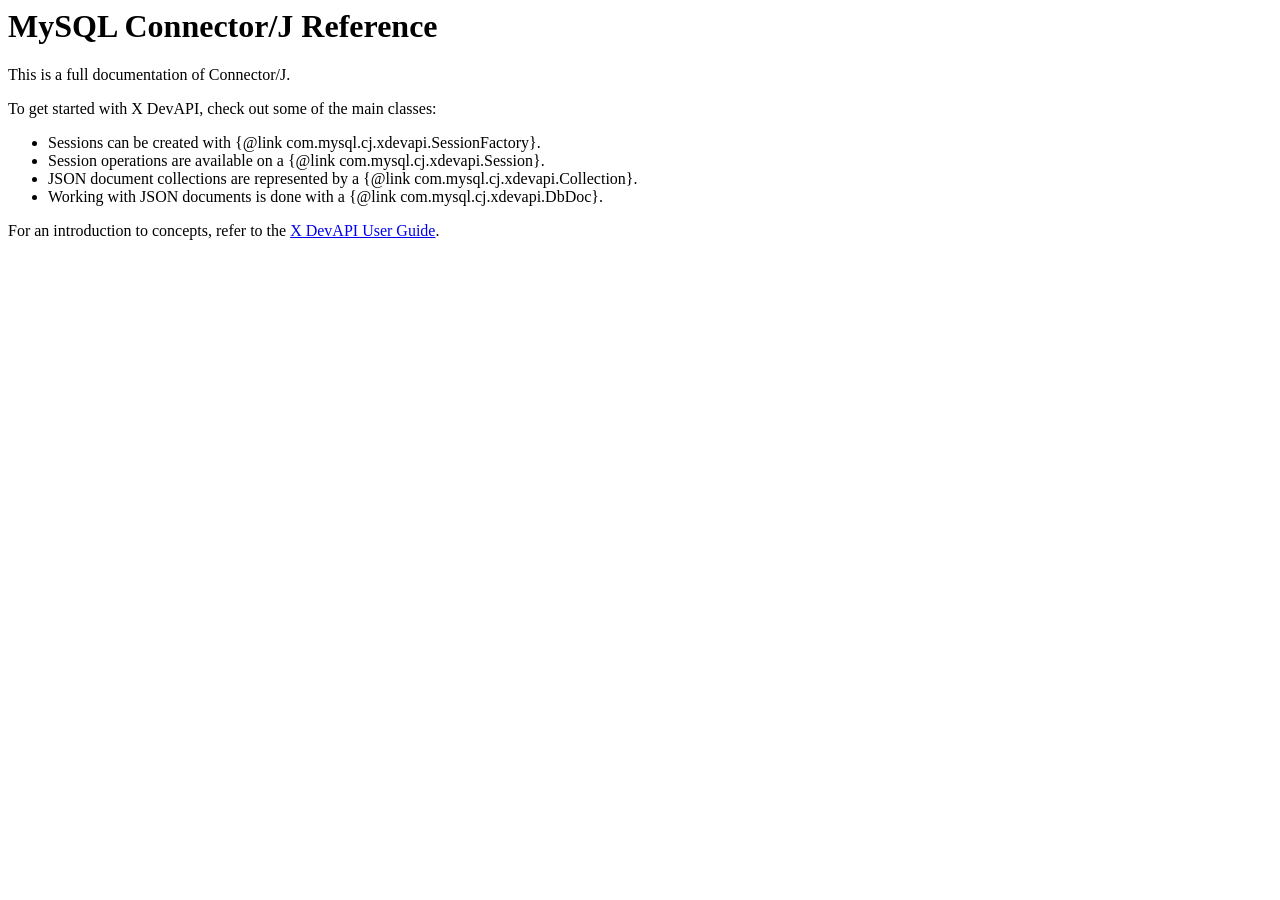
<file: lib/src/main/doc/connector-j-overview.html>
<body>
  <h1>MySQL Connector/J Reference</h1>

  <p>This is a full documentation of Connector/J.</p>

  <p>To get started with X DevAPI, check out some of the main classes:</p>

  <ul>
    <li>Sessions can be created with {@link com.mysql.cj.xdevapi.SessionFactory}.</li>
    <li>Session operations are available on a {@link com.mysql.cj.xdevapi.Session}.</li>
    <li>JSON document collections are represented by a {@link com.mysql.cj.xdevapi.Collection}.</li>
    <li>Working with JSON documents is done with a {@link com.mysql.cj.xdevapi.DbDoc}.</li>
  </ul>

  <p>For an introduction to concepts, refer to the <a href="http://dev.mysql.com/doc/x-devapi-userguide/en/index.html" target="_blank">X DevAPI User
      Guide</a>.</p>
</body>
</file>
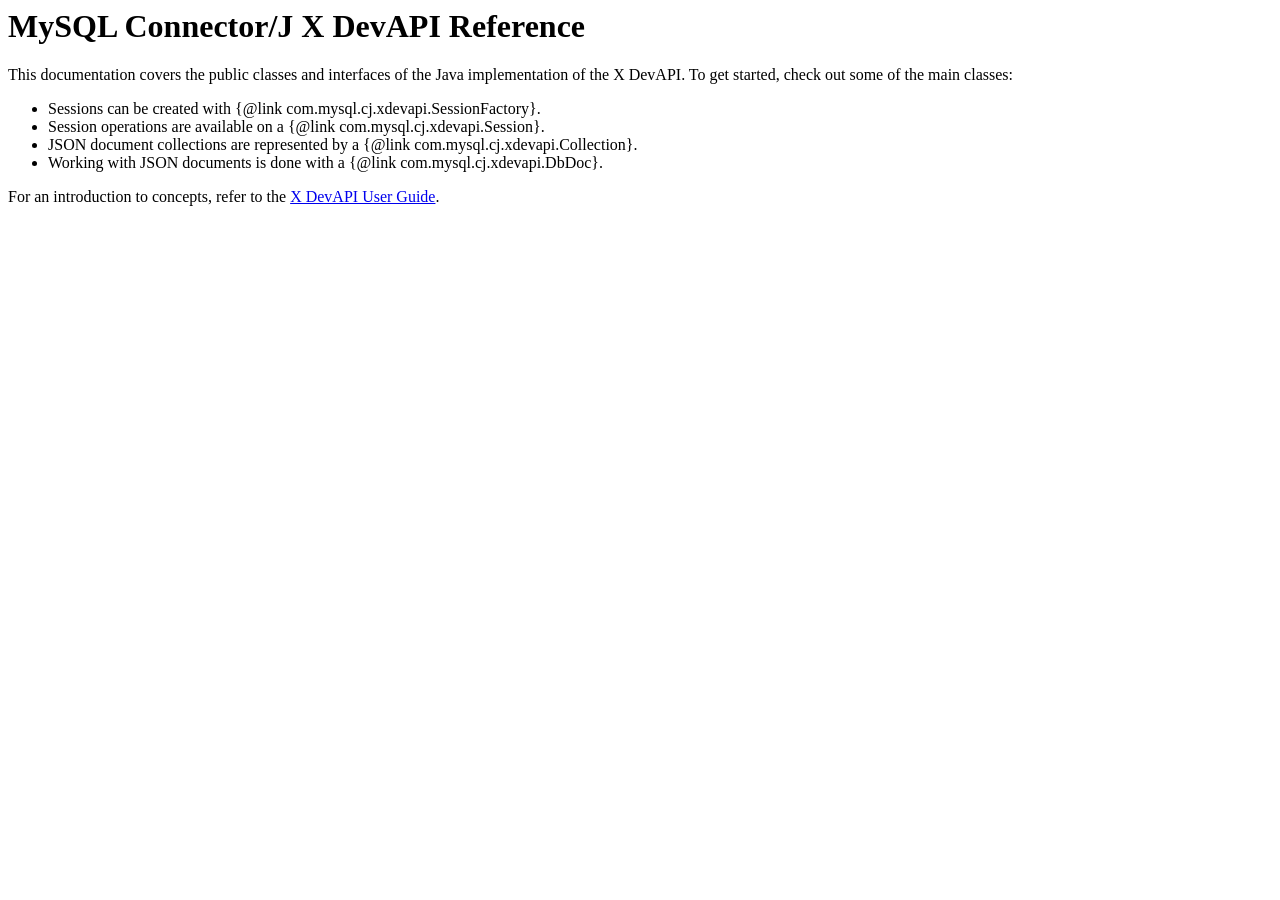
<file: lib/src/main/doc/mysqlx-overview.html>
<body>
  <h1>MySQL Connector/J X DevAPI Reference</h1>

  <p>This documentation covers the public classes and interfaces of the Java implementation of the X DevAPI. To get started, check out some of the main
      classes:</p>

  <ul>
    <li>Sessions can be created with {@link com.mysql.cj.xdevapi.SessionFactory}.</li>
    <li>Session operations are available on a {@link com.mysql.cj.xdevapi.Session}.</li>
    <li>JSON document collections are represented by a {@link com.mysql.cj.xdevapi.Collection}.</li>
    <li>Working with JSON documents is done with a {@link com.mysql.cj.xdevapi.DbDoc}.</li>
  </ul>

  <p>For an introduction to concepts, refer to the <a href="http://dev.mysql.com/doc/x-devapi-userguide/en/index.html" target="_blank">X DevAPI User
      Guide</a>.</p>
</body>
</file>
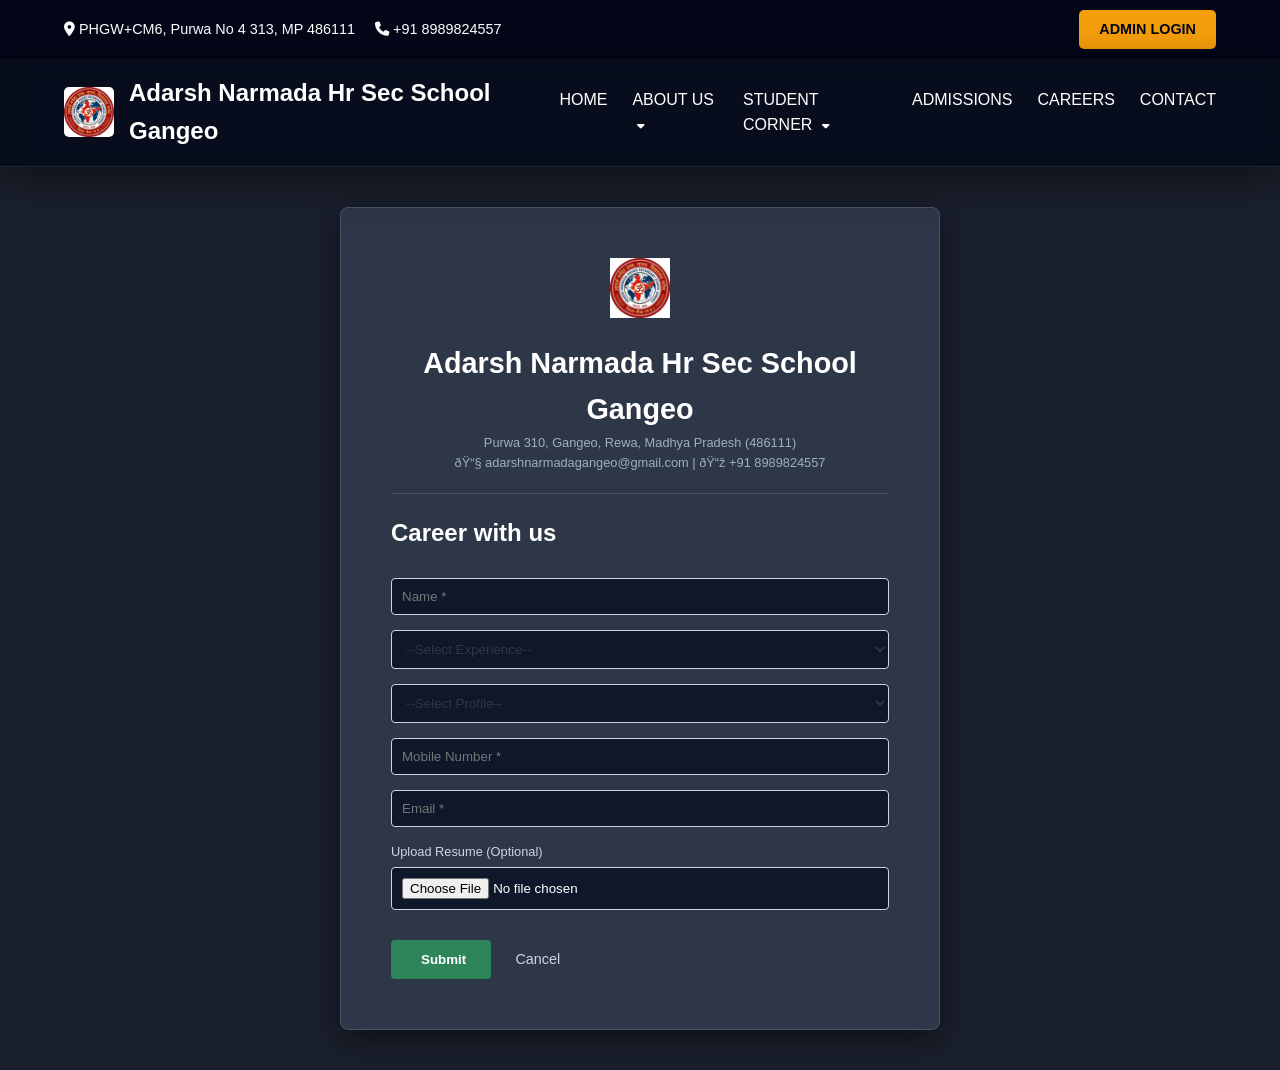
<file: src/main/resources/static/career.html>
﻿<!DOCTYPE html>
<html lang="en">
<head>
    <meta charset="UTF-8">
    <meta name="viewport" content="width=device-width, initial-scale=1.0">
    <meta name="google-site-verification" content="vFRNPhSDqF4_HHDW8wiS_suyt8Sd9mI5t532FJw0jqU" />
    <title>Career with us - Adarsh Narmada Hr Sec School Gangeo</title>
    <link rel="stylesheet" href="css/style.css">
    <link rel="stylesheet" href="https://cdnjs.cloudflare.com/ajax/libs/font-awesome/6.4.0/css/all.min.css">
</head>
<body class="form-page-body">

    <!-- Top Header -->
    <header class="top-header">
        <div class="school-info">
            <span><i class="fas fa-map-marker-alt"></i> PHGW+CM6, Purwa No 4 313, MP 486111</span>
            <span><i class="fas fa-phone"></i> +91 8989824557</span>
        </div>
        <a href="admin.html" class="admin-login-btn">ADMIN LOGIN</a>
    </header>

    <!-- Main Navigation -->
    <nav class="main-nav">
        <div class="logo" style="display: flex; align-items: center; gap: 15px;">
            <img src="img/logo.png" alt="Logo" style="height: 50px; border-radius: 5px;">
            <h1 style="color: white; font-size: 1.5rem;">Adarsh Narmada Hr Sec School Gangeo</h1>
        </div>
        <ul class="nav-links">
            <li><a href="index.html">HOME</a></li>
            <li class="dropdown">
                <a href="#about" class="dropbtn">ABOUT US <i class="fas fa-caret-down"></i></a>
                <div class="dropdown-content">
                    <a href="vision-mission.html">Vision & Mission</a>
                    <a href="principal-message.html">Principal's Message</a>
                    <a href="index.html#about">Our History</a>
                </div>
            </li>
            <li class="dropdown">
                <a href="#" class="dropbtn">STUDENT CORNER <i class="fas fa-caret-down"></i></a>
                <div class="dropdown-content">
                    <a href="results.html">Exam Results</a>
                    <a href="e-library.html">E-Library</a>
                    <a href="student-id.html">Digital ID Card</a>
                </div>
            </li>
            <li><a href="apply.html">ADMISSIONS</a></li>
            <li><a href="career.html" class="active">CAREERS</a></li>
            <li><a href="index.html#contact">CONTACT</a></li>
        </ul>
    </nav>

    <div class="admission-container" style="max-width: 600px; padding: 50px;">
        <div style="text-align: center; margin-bottom: 20px;">
            <img src="img/logo.png" alt="School Logo" style="height: 60px;">
            <h1 style="color: white; margin-top: 15px; font-size: 1.8rem;">Adarsh Narmada Hr Sec School Gangeo</h1>
            <p style="font-size: 0.8rem; color: #a0aec0;">Purwa 310, Gangeo, Rewa, Madhya Pradesh (486111)</p>
            <p style="font-size: 0.8rem; color: #a0aec0;">ðŸ“§ adarshnarmadagangeo@gmail.com | ðŸ“ž +91 8989824557</p>
        </div>

        <div style="border-top: 1px solid #4a5568; padding-top: 20px;">
            <h2 style="color: white; font-size: 1.5rem; margin-bottom: 25px;">Career with us</h2>
            
            <form id="career-form">
                <div class="form-field">
                    <input type="text" id="name" placeholder="Name *" required>
                </div>
                
                <div class="form-field">
                    <select id="experience" required>
                        <option value="">--Select Experience--</option>
                        <option value="Fresher">Fresher</option>
                        <option value="1-2 Years">1-2 Years</option>
                        <option value="3-5 Years">3-5 Years</option>
                        <option value="5+ Years">5+ Years</option>
                    </select>
                </div>

                <div class="form-field">
                    <select id="profile" required>
                        <option value="">--Select Profile--</option>
                        <option value="Primary Teacher">Primary Teacher</option>
                        <option value="Secondary Teacher">Secondary Teacher</option>
                        <option value="Principal/Admin">Principal/Admin</option>
                        <option value="Support Staff">Support Staff</option>
                    </select>
                </div>

                <div class="form-field">
                    <input type="tel" id="mobile" placeholder="Mobile Number *" required pattern="[0-9]{10}">
                </div>

                <div class="form-field">
                    <input type="email" id="email" placeholder="Email *" required>
                </div>

                <div class="form-field">
                    <label style="color: #cbd5e0; font-size: 0.8rem; display: block; margin-bottom: 5px;">Upload Resume (Optional)</label>
                    <input type="file" id="resume" style="color: white;">
                </div>

                <div style="margin-top: 30px;">
                    <button type="submit" class="btn-submit" style="background: #2f855a; width: 100px;">Submit</button>
                    <a href="index.html" style="color: #cbd5e0; margin-left: 20px; text-decoration: none; font-size: 0.9rem;">Cancel</a>
                </div>
            </form>
        </div>
    </div>

    <script>
        document.getElementById('career-form').addEventListener('submit', async (e) => {
            e.preventDefault();
            
            const formData = {
                name: document.getElementById('name').value,
                experience: document.getElementById('experience').value,
                profile: document.getElementById('profile').value,
                mobile: document.getElementById('mobile').value,
                email: document.getElementById('email').value,
                timestamp: new Date().toISOString()
            };

            try {
                const response = await fetch('/api/careers', {
                    method: 'POST',
                    headers: { 'Content-Type': 'application/json' },
                    body: JSON.stringify(formData)
                });

                if (response.ok) {
                    alert('Application submitted successfully! Our recruiters will contact you soon.');
                    window.location.href = 'index.html';
                } else {
                    alert('Submission failed. Please try again.');
                }
            } catch (error) {
                console.error('Error:', error);
                alert('Connection error. Please try again.');
            }
        });
    </script>
</body>
</html>
</file>
<file: src/main/resources/static/css/style.css>
﻿:root {
    --navy: #020617;
    --navy-light: #0f172a;
    --navy-translucent: rgba(2, 6, 23, 0.7);
    --yellow: #f59e0b;
    --yellow-hover: #d97706;
    --teal: #06b6d4;
    --neon-blue: #3b82f6;
    --neon-purple: #8b5cf6;
    --red: #ef4444;
    --white: #ffffff;
    --gray-light: #020617; /* Changed to dark for deep theme */
    --text-dark: #f8fafc; /* Changed to light for contrast */
    --transition: all 0.4s cubic-bezier(0.4, 0, 0.2, 1);
    --shadow: 0 10px 40px rgba(0,0,0,0.5);
    --shadow-hover: 0 20px 50px rgba(6, 182, 212, 0.3);
    --glass-bg: rgba(15, 23, 42, 0.6);
    --glass-border: 1px solid rgba(255, 255, 255, 0.1);
    --glass-shadow: 0 8px 32px 0 rgba(0, 0, 0, 0.8);
}

@import url('https://fonts.googleapis.com/css2?family=Outfit:wght@300;400;600;700&display=swap');

* {
    margin: 0;
    padding: 0;
    box-sizing: border-box;
    font-family: 'Outfit', sans-serif;
}

body {
    background-color: var(--gray-light);
    color: var(--text-dark);
    line-height: 1.6;
}

/* Header & Nav */
.top-header {
    background-color: var(--navy);
    color: var(--white);
    padding: 10px 5%;
    display: flex;
    justify-content: space-between;
    align-items: center;
    font-size: 0.9rem;
}

.school-info {
    display: flex;
    align-items: center;
    gap: 20px;
}

.main-nav {
    background-color: var(--navy-translucent);
    backdrop-filter: blur(12px);
    -webkit-backdrop-filter: blur(12px);
    border-bottom: 1px solid rgba(255, 255, 255, 0.1);
    padding: 15px 5%;
    position: sticky; top: 0; /* Sticky enabled on desktop */
    z-index: 1000;
    display: flex;
    justify-content: space-between;
    align-items: center;
    box-shadow: var(--shadow);
}

.nav-links {
    display: flex;
    list-style: none;
    gap: 25px;
}

.nav-links li {
    position: relative;
}

/* Dropdown Container */
.dropdown-content {
    display: none;
    position: absolute;
    background-color: var(--navy-light);
    min-width: 200px;
    box-shadow: var(--shadow);
    z-index: 1001;
    top: 100%;
    left: 0;
    border-top: 3px solid var(--yellow);
    border-radius: 0 0 5px 5px;
}

.dropdown-content a {
    color: var(--white);
    padding: 12px 16px;
    text-decoration: none;
    display: block;
    font-size: 0.85rem;
    border-bottom: 1px solid rgba(255,255,255,0.05);
}

.dropdown-content a:hover {
    background-color: var(--navy);
    color: var(--yellow);
}

/* Show dropdown on hover */
.dropdown:hover .dropdown-content {
    display: block;
}

.dropbtn i {
    font-size: 0.75rem;
    margin-left: 5px;
}

.nav-links a {
    color: var(--white);
    text-decoration: none;
    font-weight: 500;
    transition: var(--transition);
    position: relative;
    padding-bottom: 5px;
}

.nav-links a::after {
    content: '';
    position: absolute;
    bottom: 0;
    left: 0;
    width: 0;
    height: 2px;
    background: var(--yellow);
    transition: var(--transition);
}

.nav-links a:hover {
    color: var(--yellow);
}

.nav-links a:hover::after {
    width: 100%;
}

.admin-login-btn {
    background-color: var(--yellow);
    color: var(--navy);
    padding: 8px 20px;
    border-radius: 5px;
    text-decoration: none;
    font-weight: 600;
    transition: var(--transition);
}

.admin-login-btn:hover {
    background-color: var(--yellow-hover);
    transform: translateY(-2px);
}

/* Hero Section */
.hero {
    height: 90vh;
    background: radial-gradient(circle at top right, rgba(6, 182, 212, 0.2), transparent 40%),
                radial-gradient(circle at bottom left, rgba(139, 92, 246, 0.2), transparent 40%),
                var(--navy);
    display: flex;
    align-items: center;
    justify-content: center;
    color: var(--white);
    text-align: center;
    position: relative;
    overflow: hidden;
}

.hero::before {
    content: '';
    position: absolute;
    width: 200%;
    height: 200%;
    background: radial-gradient(circle, rgba(59, 130, 246, 0.1) 0%, transparent 60%);
    animation: move-bg 15s linear infinite alternate;
}

@keyframes move-bg {
    0% { transform: translate(-50%, -50%) rotate(0deg); }
    100% { transform: translate(-50%, -50%) rotate(360deg); }
}

.hero-content {
    position: relative;
    z-index: 10;
    max-width: 900px;
    padding: 0 20px;
    animation: fadeInUp 1s ease-out;
}

.hero-content h1 {
    font-size: 5rem;
    font-weight: 800;
    margin-bottom: 25px;
    letter-spacing: -2px;
    line-height: 1.1;
    text-shadow: 0 10px 40px rgba(6, 182, 212, 0.5);
    background: linear-gradient(to right, #38bdf8, #818cf8, #c084fc);
    -webkit-background-clip: text;
    -webkit-text-fill-color: transparent;
    animation: glow-pulse 3s infinite alternate;
}

@keyframes glow-pulse {
    0% { text-shadow: 0 10px 40px rgba(6, 182, 212, 0.5); }
    100% { text-shadow: 0 10px 50px rgba(139, 92, 246, 0.8); }
}

.hero-content p {
    font-size: 1.25rem;
    color: rgba(255,255,255,0.8);
    margin-bottom: 35px;
}

@keyframes fadeInUp {
    from { opacity: 0; transform: translateY(30px); }
    to { opacity: 1; transform: translateY(0); }
}

/* Sections */
.section {
    padding: 80px 10%;
}

.section-title {
    text-align: center;
    margin-bottom: 60px;
    position: relative;
}

.section-title h2 {
    font-size: 3rem;
    color: var(--white);
    font-weight: 800;
    margin-bottom: 10px;
    position: relative;
    display: inline-block;
    text-transform: uppercase;
    letter-spacing: 2px;
    background: linear-gradient(to right, var(--teal), var(--neon-purple));
    -webkit-background-clip: text;
    -webkit-text-fill-color: transparent;
}

.section-title h2::after {
    content: '';
    position: absolute;
    bottom: -15px;
    left: 50%;
    transform: translateX(-50%);
    width: 80px;
    height: 5px;
    background: linear-gradient(to right, var(--teal), var(--neon-purple));
    border-radius: 5px;
    box-shadow: 0 0 15px var(--neon-purple);
}

/* About Section */
.about-grid {
    display: grid;
    grid-template-columns: 1fr 1fr;
    gap: 50px;
    align-items: center;
}

.about-img img {
    width: 100%;
    border-radius: 15px;
    box-shadow: var(--shadow);
    transition: var(--transition);
}

.about-img img:hover {
    transform: translateY(-10px);
    box-shadow: var(--shadow-hover);
}

.news-container {
    background: var(--glass-bg);
    backdrop-filter: blur(10px);
    border: var(--glass-border);
    padding: 40px;
    border-radius: 20px;
    box-shadow: var(--glass-shadow);
}

.news-item {
    border-bottom: 1px solid rgba(0,0,0,0.05);
    padding: 20px 0;
    display: flex;
    gap: 25px;
    align-items: center;
    transition: var(--transition);
}

.news-item:hover {
    transform: translateX(10px);
    background: rgba(255,255,255,0.5);
    border-radius: 10px;
    padding-left: 15px;
}

.news-date {
    background: linear-gradient(135deg, var(--yellow) 0%, var(--yellow-hover) 100%);
    color: var(--white);
    padding: 12px;
    border-radius: 8px;
    min-width: 90px;
    text-align: center;
    font-weight: 700;
    box-shadow: var(--shadow);
}

/* Admissions Banner */
.admissions-banner {
    background-color: var(--navy);
    color: var(--white);
    padding: 40px 10%;
    display: flex;
    justify-content: space-between;
    align-items: center;
}

.apply-btn {
    background: linear-gradient(135deg, var(--neon-blue) 0%, var(--neon-purple) 100%);
    color: var(--white);
    padding: 15px 40px;
    border-radius: 30px;
    text-decoration: none;
    font-weight: 800;
    text-transform: uppercase;
    letter-spacing: 1px;
    box-shadow: 0 4px 20px rgba(139, 92, 246, 0.4);
    transition: var(--transition);
    display: inline-block;
    position: relative;
    overflow: hidden;
    border: 1px solid rgba(255,255,255,0.2);
}

.apply-btn::after {
    content: '';
    position: absolute;
    top: -50%;
    left: -50%;
    width: 200%;
    height: 200%;
    background: rgba(255,255,255,0.2);
    transform: rotate(45deg) translateY(-100%);
    transition: var(--transition);
}

.apply-btn:hover {
    transform: translateY(-5px) scale(1.05);
    box-shadow: 0 10px 30px rgba(139, 92, 246, 0.8);
    border-color: rgba(255,255,255,0.5);
}

.apply-btn:hover::after {
    transform: rotate(45deg) translateY(100%);
}

/* Testimonials */
.testimonials-section {
    background-color: var(--navy);
    color: var(--white);
}

.testimonial-grid {
    display: grid;
    grid-template-columns: repeat(auto-fit, minmax(300px, 1fr));
    gap: 30px;
}

.testimonial-card {
    background: var(--navy-light);
    color: var(--text-dark);
    padding: 50px 40px 40px;
    border-radius: 20px;
    position: relative;
    box-shadow: var(--shadow);
    transition: var(--transition);
    border: 1px solid rgba(0,0,0,0.02);
}

.testimonial-card:hover {
    transform: translateY(-10px);
    box-shadow: var(--shadow-hover);
}

.quote-icon {
    position: absolute;
    top: -25px;
    left: 40px;
    background: linear-gradient(135deg, var(--yellow) 0%, var(--yellow-hover) 100%);
    width: 50px;
    height: 50px;
    display: flex;
    align-items: center;
    justify-content: center;
    color: var(--white);
    font-size: 1.5rem;
    border-radius: 50%;
    box-shadow: 0 4px 15px rgba(255, 183, 3, 0.4);
}

/* Footer */
footer {
    background-color: var(--navy);
    color: var(--white);
    padding: 80px 10% 20px;
}

.footer-grid {
    display: grid;
    grid-template-columns: 2fr 1fr 1fr 1fr;
    gap: 50px;
    margin-bottom: 50px;
}

.footer-col h3 {
    margin-bottom: 25px;
    color: var(--yellow);
}

.footer-bottom {
    border-top: 1px solid rgba(255,255,255,0.1);
    padding-top: 20px;
    text-align: center;
    font-size: 0.9rem;
}

/* Admin Dashboard UI */
.admin-container {
    max-width: 800px;
    margin: 50px auto;
    padding: 30px;
    background: var(--navy-light);
    border-radius: 10px;
    box-shadow: var(--shadow);
}

.form-group {
    margin-bottom: 20px;
}

.form-group label {
    display: block;
    margin-bottom: 8px;
    font-weight: 600;
}

input, textarea {
    background: var(--navy-light);
    color: var(--text-dark);
    width: 100%;
    padding: 12px;
    border: 1px solid #ddd;
    border-radius: 5px;
}

button.primary {
    background: var(--navy);
    color: var(--white);
    padding: 12px 25px;
    border: none;
    border-radius: 5px;
    cursor: pointer;
    font-weight: bold;
}

/* Admission Form (Dark Theme) */
.form-page-body {
    background-color: #1a202c;
    color: #e2e8f0;
}

.admission-container {
    max-width: 1000px;
    margin: 40px auto;
    background: #2d3748;
    padding: 40px;
    border-radius: 8px;
    box-shadow: 0 10px 30px rgba(0,0,0,0.5);
    border: 1px solid #4a5568;
}

.form-header-img {
    text-align: center;
    margin-bottom: 30px;
    border-bottom: 1px solid #4a5568;
    padding-bottom: 20px;
}

.form-section {
    margin-bottom: 40px;
    border-bottom: 1px solid #4a5568;
    padding-bottom: 30px;
}

.form-section-title {
    color: var(--yellow);
    font-size: 1.2rem;
    margin-bottom: 20px;
    font-weight: 600;
    text-transform: uppercase;
    letter-spacing: 1px;
}

.form-grid-3 {
    display: grid;
    grid-template-columns: repeat(3, 1fr);
    gap: 20px;
}

.form-grid-2 {
    display: grid;
    grid-template-columns: repeat(2, 1fr);
    gap: 20px;
}

.form-field {
    margin-bottom: 15px;
}

.form-field label {
    display: block;
    margin-bottom: 8px;
    font-size: 0.9rem;
    color: #cbd5e0;
}

.form-field input, .form-field select {
    width: 100%;
    padding: 10px;
    background: var(--navy-light); color: var(--text-dark);
    border: 1px solid #cbd5e0;
    border-radius: 4px;
    color: #2d3748;
}

.form-field input:focus {
    outline: 2px solid var(--yellow);
    background: var(--navy-light);
}

.checkbox-group {
    display: flex;
    gap: 30px;
    margin-top: 10px;
}

.checkbox-item {
    display: flex;
    align-items: center;
    gap: 10px;
    cursor: pointer;
}

.submit-section {
    text-align: left;
    margin-top: 30px;
}

.btn-submit {
    background-color: #2f855a;
    color: white;
    padding: 12px 30px;
    border: none;
    border-radius: 4px;
    font-weight: 600;
    cursor: pointer;
    transition: var(--transition);
}

.btn-submit:hover {
    background-color: #276749;
    transform: scale(1.02);
}

.note-text {
    font-size: 0.8rem;
    color: #a0aec0;
    margin-top: 20px;
}

/* Gallery Hover Enhancements */
#gallery-grid img {
    transition: var(--transition);
    cursor: pointer;
}

/* Sub-Page Layout (Principal Message, etc.) */
.sub-banner {
    background: linear-gradient(rgba(0,0,0,0.7), rgba(0,0,0,0.7)), url('../img/hero.png') center/cover;
    padding: 60px 0;
    color: white;
    text-align: left;
}

.sub-banner-content {
    max-width: 1200px;
    margin: 0 auto;
    padding: 0 20px;
}

.breadcrumbs {
    font-size: 0.9rem;
    color: var(--yellow);
    margin-top: 10px;
}

.breadcrumbs a {
    color: white;
    text-decoration: none;
}

.page-container {
    max-width: 1200px;
    margin: 40px auto;
    display: grid;
    grid-template-columns: 2fr 1fr;
    gap: 30px;
    padding: 0 20px;
}

.content-box {
    background: var(--navy-light);
    padding: 30px;
    border-radius: 8px;
    box-shadow: var(--shadow);
    border-top: 5px solid var(--navy);
}

.sidebar-box {
    background: var(--navy-light);
    padding: 30px;
    border-radius: 8px;
    box-shadow: var(--shadow);
    border-top: 5px solid var(--yellow);
}

.sidebar-links {
    list-style: none;
    margin-top: 20px;
}

.sidebar-links li {
    padding: 12px 0;
    border-bottom: 1px solid #eee;
}

.sidebar-links a {
    color: var(--navy);
    text-decoration: none;
    font-weight: 500;
    display: flex;
    justify-content: space-between;
    align-items: center;
}

/* Testimonial Form */
.review-form-container {
    max-width: 800px;
    margin: 40px auto;
    background: var(--navy-light);
    padding: 30px;
    border-radius: 8px;
    box-shadow: var(--shadow);
}

.review-form textarea {
    width: 100%;
    padding: 15px;
    background: var(--navy-light); color: var(--text-dark);
    border: 1px solid #ddd;
    border-radius: 5px;
    margin-bottom: 20px;
}

.review-input-group {
    display: grid;
    grid-template-columns: 1fr 1fr;
    gap: 20px;
    margin-bottom: 20px;
}

.review-input-group input {
    width: 100%;
    padding: 12px;
    border: 1px solid #ddd;
    border-radius: 5px;
}

.admin-item-card {
    background: var(--navy-light);
    padding: 20px;
    border-radius: 10px;
    box-shadow: 0 4px 6px rgba(0,0,0,0.05);
    margin-bottom: 20px;
    border-left: 5px solid var(--navy);
}

/* Faculty Section Styles */
.faculty-grid {
    display: grid;
    grid-template-columns: repeat(auto-fit, minmax(220px, 1fr));
    gap: 35px;
    margin-top: 50px;
}

.faculty-card {
    background: var(--navy-light);
    padding: 30px 20px;
    border-radius: 20px;
    text-align: center;
    box-shadow: var(--shadow);
    transition: var(--transition);
    border-bottom: 5px solid var(--teal);
    position: relative;
    overflow: hidden;
}

.faculty-card::before {
    content: '';
    position: absolute;
    top: 0;
    left: 0;
    width: 100%;
    height: 100px;
    background: linear-gradient(135deg, rgba(33, 158, 188, 0.1) 0%, transparent 100%);
    z-index: 0;
}

.faculty-card:hover {
    transform: translateY(-12px);
    box-shadow: var(--shadow-hover);
    border-bottom-color: var(--yellow);
}

.faculty-img {
    width: 130px;
    height: 130px;
    border-radius: 50%;
    object-fit: cover;
    margin-bottom: 20px;
    border: 4px solid var(--white);
    box-shadow: 0 10px 20px rgba(0,0,0,0.1);
    position: relative;
    z-index: 1;
    background: var(--navy-light);
}

.faculty-card h3 {
    position: relative;
    z-index: 1;
    color: var(--navy);
    font-size: 1.2rem;
    font-weight: 700;
}

/* Admin Dashboard Modern Layout */
.admin-layout {
    display: flex;
    min-height: 100vh;
}

.admin-sidebar {
    width: 280px;
    background: var(--navy);
    color: white;
    padding: 30px 0;
    position: fixed;
    height: 100vh;
    overflow-y: auto;
    z-index: 100;
}

.admin-sidebar-header {
    padding: 0 30px 30px;
    border-bottom: 1px solid rgba(255,255,255,0.1);
    margin-bottom: 20px;
    text-align: center;
}

.admin-sidebar-header img {
    height: 60px;
}

.admin-nav-list {
    list-style: none;
}

.admin-nav-item {
    display: flex;
    align-items: center;
    padding: 15px 30px;
    color: rgba(255,255,255,0.7);
    text-decoration: none;
    transition: var(--transition);
    cursor: pointer;
    border-left: 4px solid transparent;
    font-weight: 500;
}

.admin-nav-item i {
    width: 25px;
    margin-right: 15px;
    font-size: 1.1rem;
}

.admin-nav-item:hover {
    background: rgba(251,189,8,0.1);
    color: var(--yellow);
}

.admin-nav-item.active {
    background: rgba(251,189,8,0.15);
    color: var(--yellow);
    border-left: 4px solid var(--yellow);
}

.admin-content {
    flex: 1;
    margin-left: 280px;
    padding: 40px;
    background: #f8fafc;
}

.admin-top-bar {
    display: flex;
    justify-content: space-between;
    align-items: center;
    margin-bottom: 40px;
}

.admin-card {
    background: var(--navy-light);
    padding: 30px;
    border-radius: 15px;
    box-shadow: 0 4px 6px -1px rgba(0, 0, 0, 0.1), 0 2px 4px -1px rgba(0, 0, 0, 0.06);
    margin-bottom: 30px;
}

.admin-card h3 {
    margin-bottom: 25px;
    color: var(--navy);
    display: flex;
    align-items: center;
    gap: 10px;
}

/* Responsive adjustment */
@media (max-width: 992px) {
    .admin-sidebar { width: 80px; }
    .admin-nav-item span { display: none; }
    .admin-sidebar-header span { display: none; }
    .admin-content { margin-left: 80px; }
}

/* --- ID Card Template Styles --- */
.id-card-template {`r`n    width: 320px;`r`n    height: 480px;`r`n    background: white;
    border-radius: 15px;
    box-shadow: 0 10px 30px rgba(0,0,0,0.1);
    overflow: hidden;
    position: relative;
    border: 1px solid #ddd;
    font-family: 'Inter', sans-serif;
    color: #333;
    display: flex;
    flex-direction: column;
    margin: 0 auto; /* Center in preview */
}

.id-card-header {
    background: var(--navy);
    padding: 15px;
    display: flex;
    align-items: center;
    gap: 12px;
    color: white;
    border-bottom: 4px solid var(--yellow);
}

.id-card-header img {
    height: 45px;
    width: 45px;
    object-fit: contain;
}

.id-card-school-info h4 {
    font-size: 0.9rem;
    font-weight: 800;
    margin: 0;
    letter-spacing: 0.5px;
    color: var(--yellow);
    text-transform: uppercase;
}

.id-card-school-info h5 {
    font-size: 0.65rem;
    margin: 2px 0;
    font-weight: 500;
}

.id-card-school-info p {
    font-size: 0.55rem;
    margin: 0;
    opacity: 0.8;
}

.id-card-body {
    padding: 20px;
    flex-grow: 1;
    text-align: center;
    display: flex;
    flex-direction: column;
    align-items: center;
}

.id-card-photo-wrap {
    width: 110px;
    height: 110px;
    border: 3px solid var(--navy);
    border-radius: 10px;
    overflow: hidden;
    margin-bottom: 15px;
    background: var(--navy);
}

.id-card-photo-wrap img {
    width: 100%;
    height: 100%;
    object-fit: cover;
}

.id-card-body h3 {
    font-size: 1.1rem;
    font-weight: 700;
    color: var(--navy);
    margin: 0 0 15px 0;
    text-transform: uppercase;
}

.id-card-details {
    width: 100%;
    text-align: left;
}

.card-row {
    display: flex;
    margin-bottom: 6px;
    font-size: 0.75rem;
    line-height: 1.2;
}

.card-row span {
    font-weight: 700;
    width: 85px;
    color: #666;
}

.card-row p {
    margin: 0;
    font-weight: 600;
    color: #333;
    flex: 1;
}

.id-card-footer {
    padding: 10px 20px;
    background: #f8fafc;
    border-top: 1px solid #eee;
    display: flex;
    justify-content: space-between;
    align-items: flex-end;
}

/* --- Infinite Scrolling Ticker --- */
.ticker-wrap {
    display: flex;
    background: var(--navy);
    padding: 10px 0;
    overflow: hidden;
    border-bottom: 2px solid var(--yellow);
    box-shadow: 0 4px 10px rgba(0,0,0,0.2);
    position: relative;
    z-index: 100;
}

.ticker-title {
    background: var(--yellow);
    color: var(--navy);
    padding: 0 25px;
    font-weight: 800;
    font-size: 0.85rem;
    display: flex;
    align-items: center;
    text-transform: uppercase;
    letter-spacing: 1px;
    position: relative;
    z-index: 10;
    box-shadow: 10px 0 15px rgba(0,0,0,0.3);
    clip-path: polygon(0 0, 90% 0, 100% 100%, 0% 100%);
}

.ticker-content {
    flex: 1;
    overflow: hidden;
    white-space: nowrap;
    display: flex;
    align-items: center;
}

.ticker {
    display: inline-flex;
    animation: scroll-ticker 40s linear infinite;
    padding-left: 20px;
}

.ticker:hover {
    animation-play-state: paused;
}

.ticker-item {
    display: inline-block;
    padding: 0 40px;
    color: white;
    font-weight: 500;
    font-size: 0.95rem;
    position: relative;
}

.ticker-item::after {
    content: "*";
 position: absolute;
 right: 0;
 color: var(--yellow);
 font-size: 1.5rem;
 top: -2px;
}

@keyframes scroll-ticker {
 0% { transform: translateX(0); }
 100% { transform: translateX(-50%); }
}


/* --- Mobile Responsiveness --- */
@media (max-width: 768px) {
    body {
        overflow-x: hidden;
    }
    
    .top-header {
        flex-direction: column;
        text-align: center;
        gap: 10px;
        padding: 10px;
    }
    .school-info {
        justify-content: center;
        flex-wrap: wrap;
        font-size: 0.9rem;
    }
    .main-nav {
        padding: 15px 10px;
        flex-direction: column;
        gap: 15px;
    }
    .logo {
        flex-direction: column;
        text-align: center;
        gap: 10px !important;
    }
    .logo img {
        height: 60px !important;
    }
    .logo h1 {
        font-size: 1.2rem !important;
        line-height: 1.4;
    }
    .nav-links {
        display: flex;
        flex-direction: column;
        width: 100%;
        text-align: center;
        gap: 10px;
    }
    .nav-links li {
        width: 100%;
    }
    .nav-links a {
        display: block;
        padding: 10px;
        border-radius: 5px;
        background: rgba(255,255,255,0.05);
    }
    .dropdown-content {
        position: static;
        width: 100%;
        box-shadow: none;
        background: transparent;
        padding-left: 0;
        display: none;
    }
    .dropdown:hover .dropdown-content {
        display: flex;
        flex-direction: column;
    }
    
    .hero {
        height: auto;
        padding: 60px 15px;
    }
    .hero-content h1 {
        font-size: 2rem;
        line-height: 1.3;
    }
    .hero-content p {
        font-size: 1rem;
    }
    
    .grid, .about-grid, .news-container, .testimonial-grid {
        grid-template-columns: 1fr !important;
        gap: 20px;
    }
    .about-text h2 {
        font-size: 2rem !important;
    }
    
    .admissions-banner {
        flex-direction: column;
        text-align: center;
        gap: 20px;
        padding: 30px 15px;
    }
    .admissions-banner h2 {
        font-size: 1.6rem !important;
    }
    
    .footer-content {
        grid-template-columns: 1fr;
        text-align: center;
        gap: 30px;
    }
    .ticker-wrap {
        flex-direction: column;
    }
    .ticker-title {
        text-align: center;
        justify-content: center;
        clip-path: none;
        padding: 10px;
        font-size: 0.8rem;
    }
    .ticker-item {
        font-size: 0.85rem;
        padding: 0 20px;
    }
    .section-title h2 {
        font-size: 1.8rem;
    }
    .admin-layout {
        flex-direction: column;
    }
    .admin-sidebar {
        width: 100%;
        height: auto;
        position: relative;
        padding: 20px;
    }
    .admin-content {
        margin-left: 0;
        padding: 15px;
    }
    #principal-home-photo img {
        width: 100%;
        max-width: 300px;
        margin: 0 auto;
        display: block;
    }
}


/* --- Ultimate Mobile Fixes --- */
@media (max-width: 768px) {
    .main-nav {
        position: relative !important; /* Un-stick the giant nav on mobile */
    }
    .school-info span {
        display: block !important;
        width: 100% !important;
        white-space: normal !important;
        word-break: break-word !important;
        margin-bottom: 5px;
    }
    .top-header {
        height: auto !important;
        overflow: hidden;
    }
    #gallery, #notifications, .section {
        background: var(--navy) !important;
    }
    .admin-container, .testimonial-card, .faculty-card {
        background: var(--navy-light) !important;
        color: var(--text-dark) !important;
    }
}
</file>
